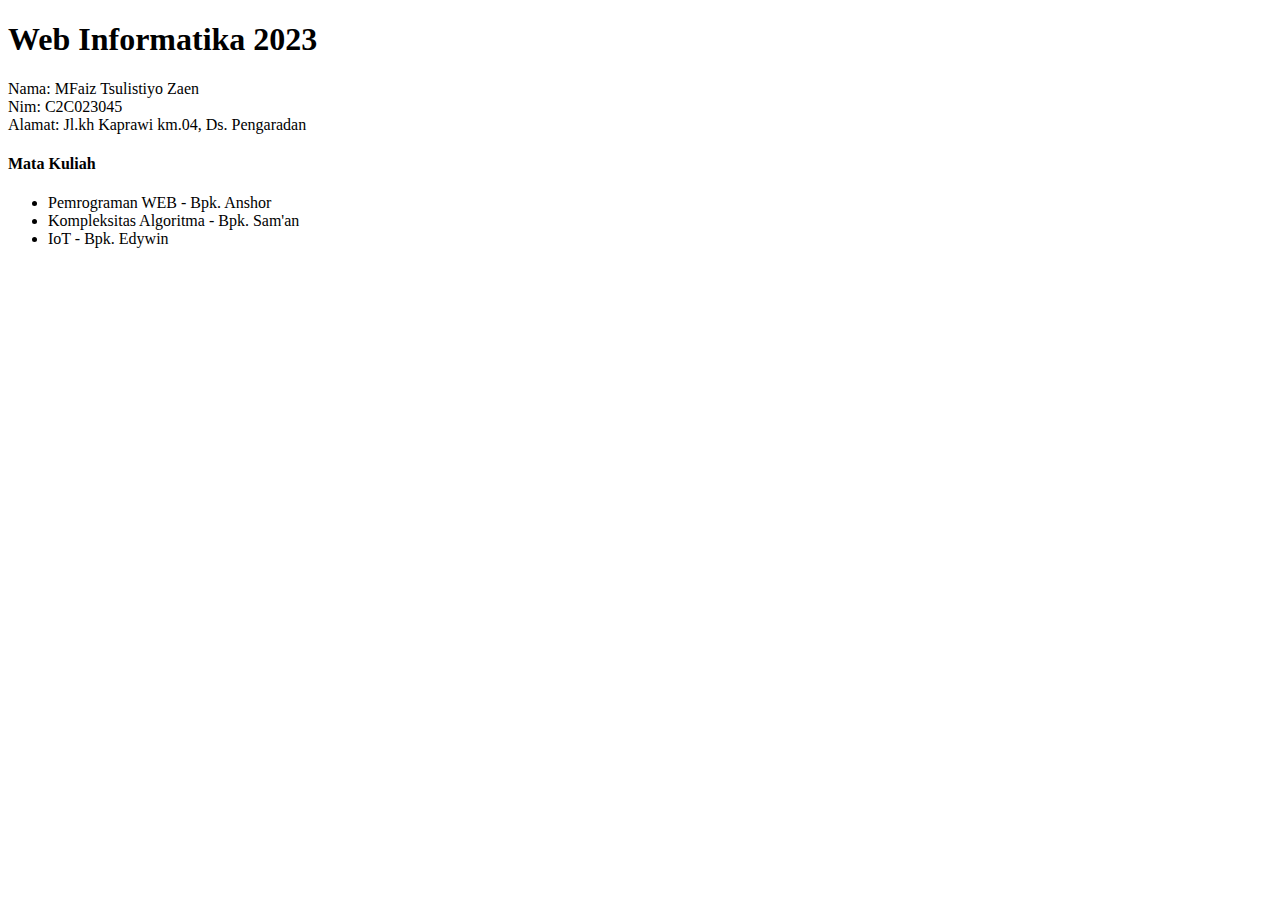
<file: index.html>
<!DOCTYPE html>
<html lang="en">
<head>
    <meta charset="UTF-8">
    <meta name="viewport" content="width=device-width, initial-scale=1.0">
    <title>Web Informatika 2023</title>
</head>
<body>
    <h1>Web Informatika 2023</h1>
    <p>
        Nama: MFaiz Tsulistiyo Zaen
        <br>
        Nim: C2C023045
        <br>
        Alamat: Jl.kh Kaprawi km.04, Ds. Pengaradan
    <p>
    <h4>Mata Kuliah</h4>
    <ul>
        <li>Pemrograman WEB - Bpk. Anshor</li>
        <li>Kompleksitas Algoritma - Bpk. Sam'an</li>
        <li>IoT - Bpk. Edywin</li>
    </ul>
</body>
</html>
</file>
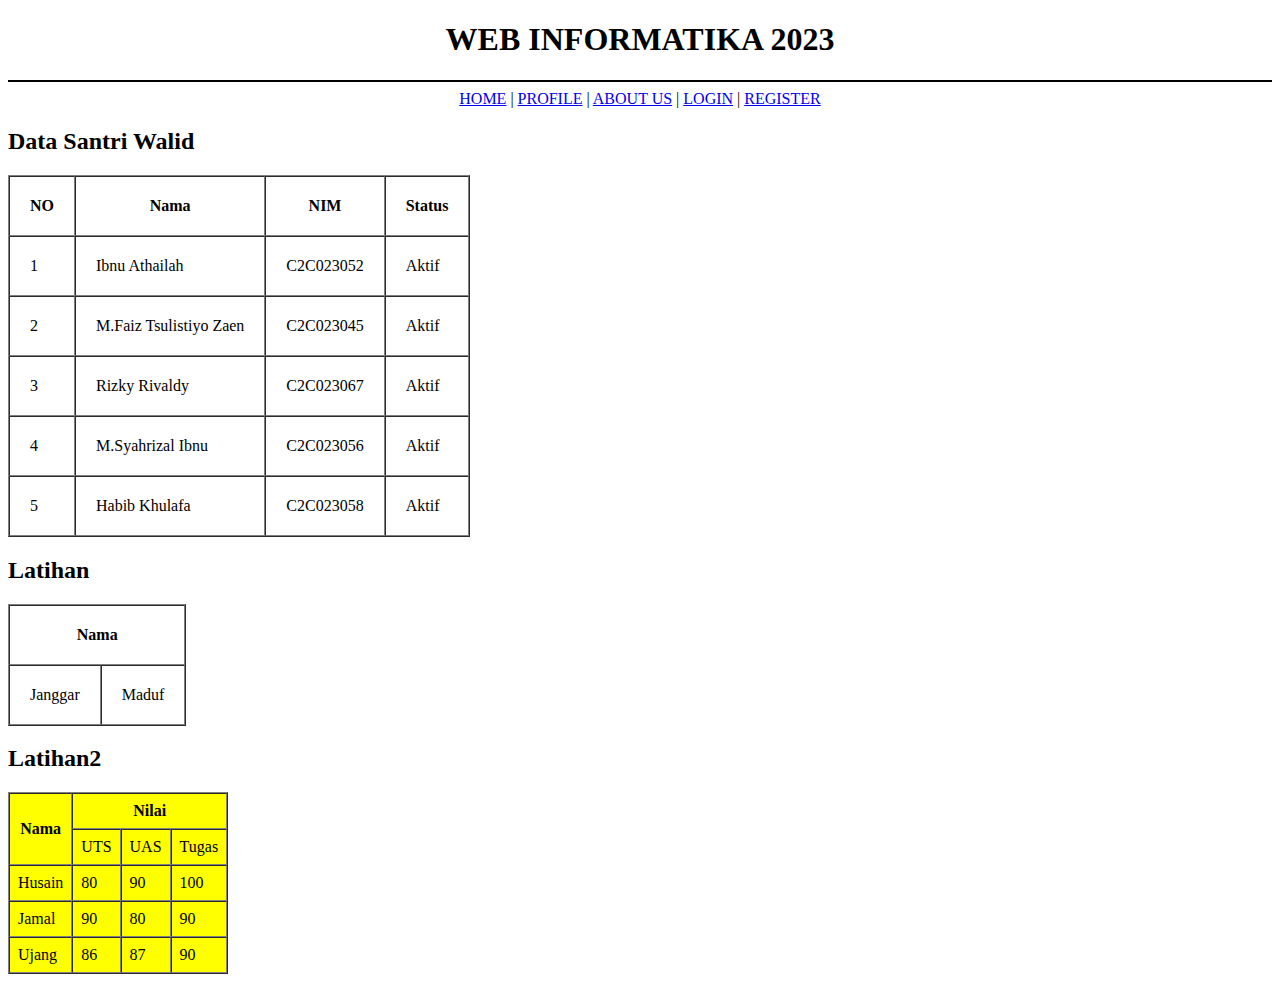
<file: about.html>
<!DOCTYPE html>
<html lang="en">
<head>
    <meta charset="UTF-8">
    <meta name="viewport" content="width=device-width, initial-scale=1.0">
    <title>ABOUT | INFORMATIKA</title>
</head>
<body>
    <h1 align="center">WEB INFORMATIKA 2023</h1>
    <hr size="2px" color="black">
    <nav align="center">
        <a href="index.html">HOME</a> | 
        <a href="profile.html">PROFILE</a> |
        <a href="about.html">ABOUT US</a> |
        <a href="login.html">LOGIN</a> |
        <a href="register.html">REGISTER</a>
    </nav>
    <h2>Data Santri Walid</h2>

    <table border="1px" cellspacing="0" cellpadding="20px">
        <tr>
            <th>NO</th>
            <th>Nama</th>
            <th>NIM</th>
            <th>Status</th>
        </tr>
        <tr>
            <td>1</td>
            <td>Ibnu Athailah</td>
            <td>C2C023052</td>
            <td>Aktif</td>
        </tr>
        <tr>
            <td>2</td>
            <td>M.Faiz Tsulistiyo Zaen</td>
            <td>C2C023045</td>
            <td>Aktif</td>
        </tr>
        <tr>
            <td>3</td>
            <td>Rizky Rivaldy</td>
            <td>C2C023067</td>
            <td>Aktif</td>
        </tr>
        <tr>
            <td>4</td>
            <td>M.Syahrizal Ibnu</td>
            <td>C2C023056</td>
            <td>Aktif</td>
        </tr>
        <tr>
            <td>5</td>
            <td>Habib Khulafa</td>
            <td>C2C023058</td>
            <td>Aktif</td>
        </tr>
    </table>
    <h2>Latihan</h2>
    <table border="1px" cellspacing="0" cellpadding="20px">
        <tr>
            <th colspan="2">Nama</th>
        </tr>
        <Tr>
            <td>Janggar</td>
            <td>Maduf</td>
        </Tr>
    </table>
    <h2>Latihan2</h2>
    <table border="1px" cellspacing="0" cellpadding="8px" bgcolor="yellow">
        <tr>
            <th rowspan="2">Nama</th>
            <th colspan="3">Nilai</th>
        </tr>
        <tr>
            <td>UTS</td>
            <td>UAS</td>
            <td>Tugas</td>
        </tr>
        <tr>
            <td>Husain</td>
            <td>80</td>
            <td>90</td>
            <td>100</td>
        </tr>
        <tr>
            <td>Jamal</td>
            <td>90</td>
            <td>80</td>
            <td>90</td>
        </tr>
        <tr>
            <td>Ujang</td>
            <td>86</td>
            <td>87</td>
            <td>90</td>
        </tr>
    </table>

</body>
</html>
</file>
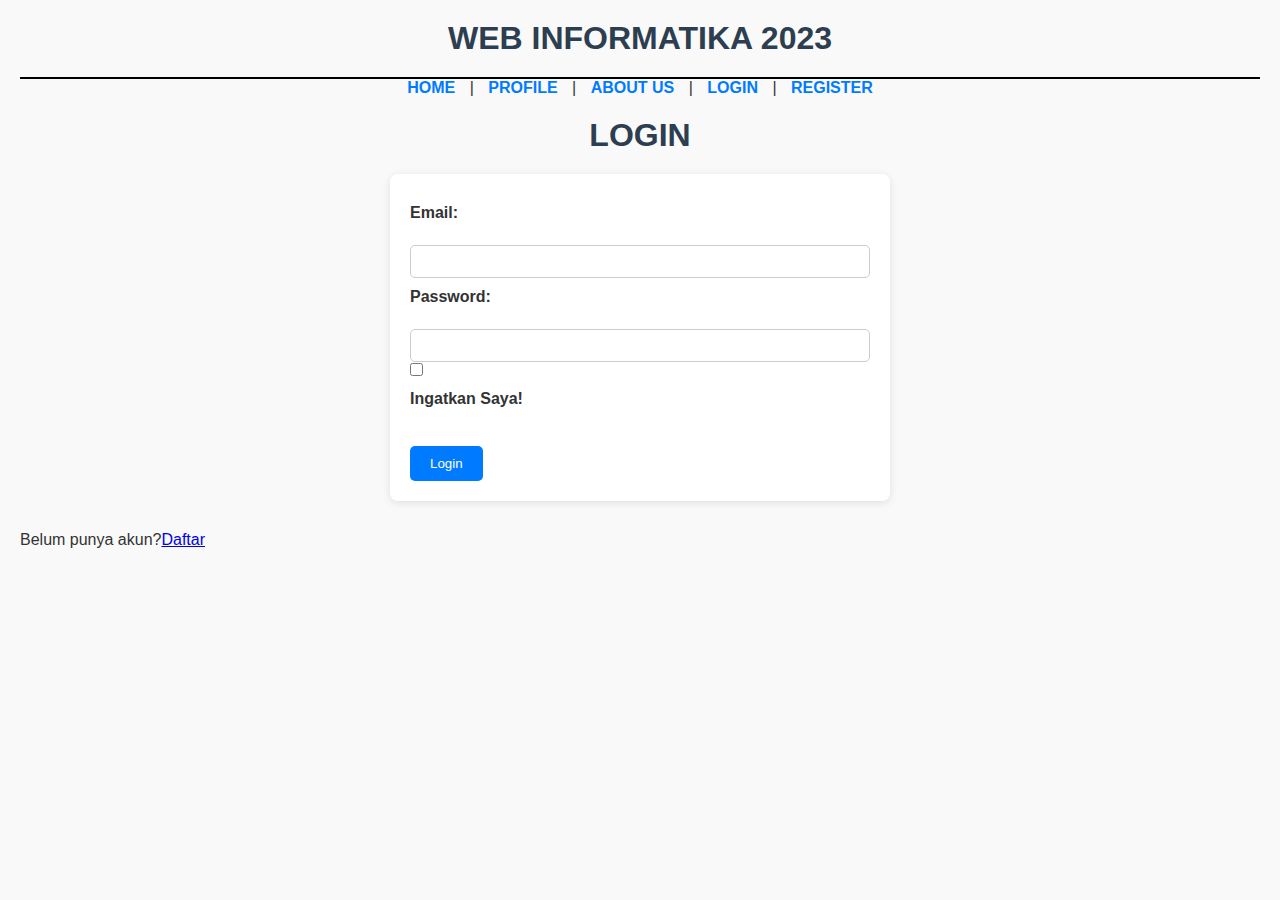
<file: login.html>
<!DOCTYPE html>
<html lang="en">
<head>
    <meta charset="UTF-8">
    <meta name="viewport" content="width=device-width, initial-scale=1.0">
    <title>LOGIN | WEB INFORMATIKA </title>
    <link rel="stylesheet" href="style.css">
</head>
<body>
    <h1 align="center">WEB INFORMATIKA 2023</h1>
    <hr size="2px" color="black">
    <nav align="center">
        <a href="index.html">HOME</a> | 
        <a href="profile.html">PROFILE</a> |
        <a href="about.html">ABOUT US</a> |
        <a href="login.html">LOGIN</a> |
        <a href="register.html">REGISTER</a>
    </nav>
    
    <H1>LOGIN</H1>
    <form action="login.php" method="post" 
    enctype="multipart/form-data" >
        <label for="email">Email:</label> <br>
        <input type="email" name="email"> <br>
        <label for="password">Password:</label> <br>
        <input type="password" name="password"> <br>
        <input type="checkbox" name="remember" value="1">
        <label for="remember">Ingatkan Saya!</label> <br> 
        <input type="submit" value="Login"> <br> 
    </form>
    <p>Belum punya akun?<a href="register.html">Daftar</a></p>
</body>
</html>
</file>
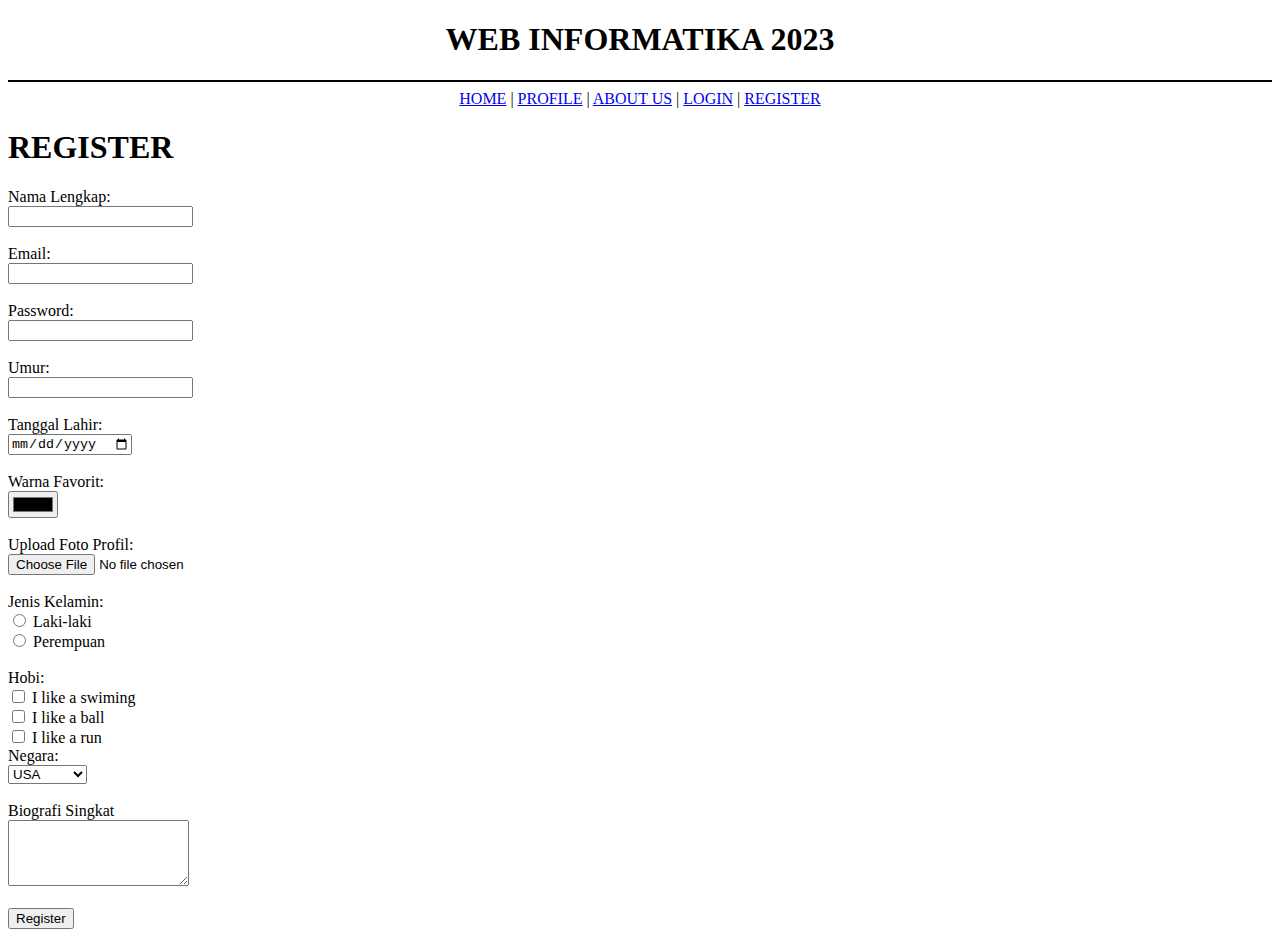
<file: register.html>
<!DOCTYPE html>
<html lang="en">
<head>
    <meta charset="UTF-8">
    <meta name="viewport" content="width=device-width, initial-scale=1.0">
    <title>Document</title>
</head>
<body>
    <h1 align="center">WEB INFORMATIKA 2023</h1>
    <hr size="2px" color="black">
    <nav align="center">
        <a href="index.html">HOME</a> | 
        <a href="profile.html">PROFILE</a> |
        <a href="about.html">ABOUT US</a> |
        <a href="login.html">LOGIN</a> |
        <a href="register.html">REGISTER</a>
    </nav>
    
    <H1>REGISTER</H1>
    <form action="register.php" method="post"> 
        <label for="nama">Nama Lengkap:</label> <br>
        <input type="nama" name="Nama Lengkap"> <br><br>
        <label for="email">Email:</label> <br>
        <input type="email" name="email"> <br><br>
        <label for="password">Password:</label> <br>
        <input type="password" name="password"> <br><br>
        <label for="number">Umur:</label> <br>
        <input type="number" name="umur"> <br><br>
        <label for="date">Tanggal Lahir:</label> <br>
        <input type="date" name="tanggal lahir"> <br><br>
        <label for="color">Warna Favorit:</label> <br>
        <input type="color" name="warna favorit"> <br><br>
        <label for="file">Upload Foto Profil:</label> <br>
        <input type="file" name="upload foto profil"> <br><br>
        <label for="gender">Jenis Kelamin:</label> <br>
        <input type="radio" name="jenis kelamin"> 
        <label for="html">Laki-laki</label> <br>
        <input type="radio" name="jenis kelamin">
        <label for="html">Perempuan</label><br><br>
        <label>Hobi:</label><br>
        <input type="checkbox" id="vehicle1" name="vehicle1" value="swiming">
        <label for="vehicle1"> I like a swiming</label><br>
        <input type="checkbox" id="vehicle2" name="vehicle2" value="ball">
        <label for="vehicle2"> I like a ball</label><br>
        <input type="checkbox" id="vehicle3" name="vehicle3" value="run">
        <label for="vehicle3"> I like a run</label><br> 
        <label>Negara:</label><br>
        <select name="Negara">
            <option value="USA">USA</option>
            <option value="King Indo">King Indo</option>
            <option value="Bahrain">Bahrain</option>
        </select><br><br>
        <label>Biografi Singkat</label><br>
        <textarea name="Biografi" rows="4"></textarea><br><br>

        <input type="submit" value="Register"> <br> 
    </form>
</body>
</html>
</file>
<file: style.css>
/* Reset dasar */
* {
    margin: 0;
    padding: 0;
    box-sizing: border-box;
}

/* Umum */
body {
    font-family: 'Segoe UI', Tahoma, Geneva, Verdana, sans-serif;
    background-color: #f9f9f9;
    color: #333;
    padding: 20px;
}

h1, h2, h3, h4 {
    color: #2c3e50;
    text-align: center;
    margin-bottom: 20px;
}

/* Navigasi */
nav {
    text-align: center;
    margin-bottom: 20px;
}

nav a {
    text-decoration: none;
    color: #007bff;
    margin: 0 10px;
    font-weight: bold;
    transition: 0.3s;
}

nav a:hover {
    color: #0056b3;
}

/* Gambar */
img {
    display: block;
    margin: 0 auto 20px;
    border-radius: 8px;
    max-width: 100%;
    box-shadow: 0 4px 8px rgba(0,0,0,0.1);
}

/* Formulir */
form {
    max-width: 500px;
    margin: 0 auto 30px;
    background: #fff;
    padding: 20px;
    border-radius: 8px;
    box-shadow: 0 2px 8px rgba(0,0,0,0.1);
}

form label {
    display: block;
    margin-top: 10px;
    font-weight: bold;
}

form input[type="text"],
form input[type="email"],
form input[type="password"],
form input[type="number"],
form input[type="date"],
form input[type="color"],
form input[type="file"],
form textarea,
form select {
    width: 100%;
    padding: 8px;
    margin-top: 5px;
    border-radius: 5px;
    border: 1px solid #ccc;
}

form input[type="radio"],
form input[type="checkbox"] {
    margin-right: 5px;
}

form input[type="submit"] {
    margin-top: 20px;
    padding: 10px 20px;
    background: #007bff;
    color: white;
    border: none;
    border-radius: 5px;
    cursor: pointer;
}

form input[type="submit"]:hover {
    background-color: #0056b3;
}

/* Tabel */
table {
    margin: 0 auto 30px;
    border-collapse: collapse;
    width: 90%;
    background-color: white;
    box-shadow: 0 2px 8px rgba(0,0,0,0.1);
}

table th,
table td {
    border: 1px solid #ccc;
    padding: 12px 15px;
    text-align: center;
}

table th {
    background-color: #007bff;
    color: white;
}

table tr:nth-child(even) {
    background-color: #f2f2f2;
}

table caption {
    caption-side: top;
    font-weight: bold;
    margin-bottom: 10px;
}

/* Paragraf */
p {
    text-align: left;
    margin: 20px 0;
}

/* Daftar */
ol, ul {
    margin: 10px auto;
    width: fit-content;
    text-align: left;
}
</file>
